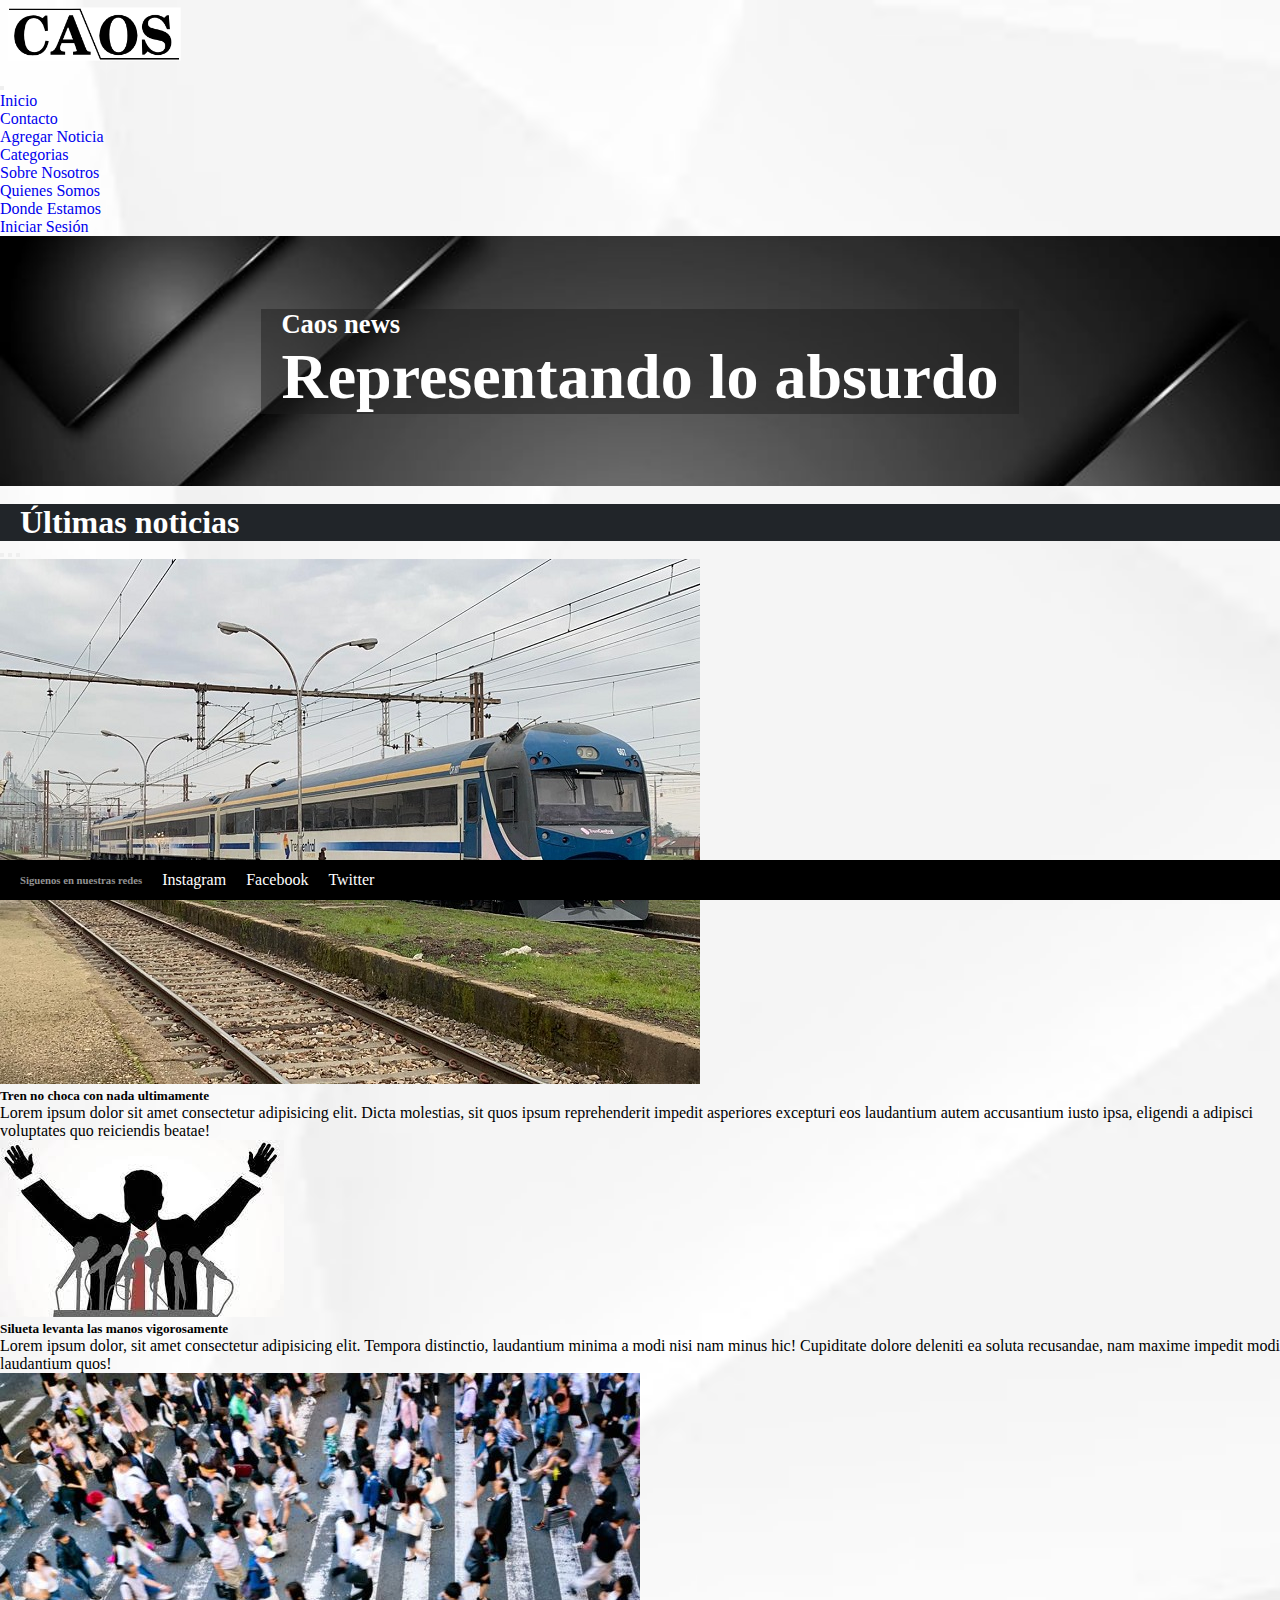
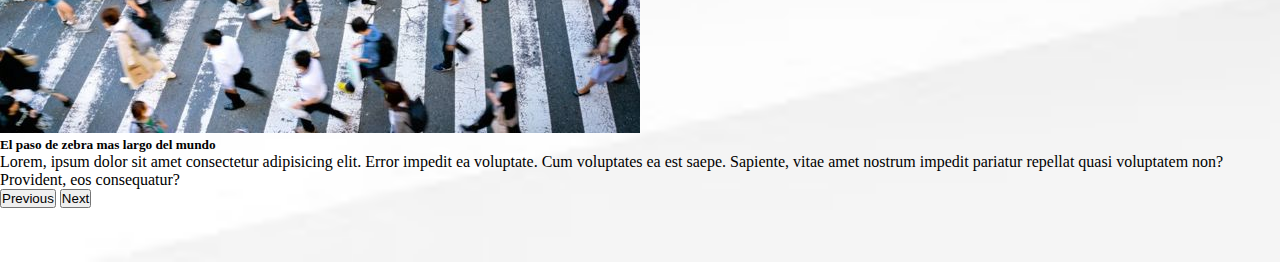
<file: index.html>
<!DOCTYPE html>
<html lang="es">
<head>
    <meta charset="UTF-8">
    <meta http-equiv="X-UA-Compatible" content="IE=edge">
    <meta name="viewport" content="width=device-width, initial-scale=1.0">
    <title>Caos News</title>
    <link href="https://cdn.jsdelivr.net/npm/bootstrap@5.0.0-beta3/dist/css/bootstrap.min.css" rel="stylesheet" integrity="sha384-eOJMYsd53ii+scO/bJGFsiCZc+5NDVN2yr8+0RDqr0Ql0h+rP48ckxlpbzKgwra6" crossorigin="anonymous">
    <link rel="stylesheet" href="css/estilo.css">
</head>
<body>
  <nav class="navbar navbar-expand-lg navbar-dark bg-dark">
      <div class="container-fluid">
        <div id="logo">
          <img src="img/CAOS.png" alt="">
        </div>
        <button class="navbar-toggler" type="button" data-bs-toggle="collapse" data-bs-target="#navbarSupportedContent" aria-controls="navbarSupportedContent" aria-expanded="false" aria-label="Toggle navigation">
          <span class="navbar-toggler-icon"></span>
        </button>
        <div class="collapse navbar-collapse" id="navbarSupportedContent">
          <ul class="navbar-nav me-auto mb-2 mb-lg-0">
            <li class="nav-item">
              <a class="nav-link active" aria-current="page" href="index.html">Inicio</a>
            </li>
            <li class="nav-item">
              <a class="nav-link" href="contacto.html">Contacto</a>
            </li>
            <li class="nav-item">
              <a class="nav-link" href="agrNoticia.html">Agregar Noticia</a>
            </li>
            <li class="nav-item">
              <a class="nav-link" href="categorias.html">Categorias</a>
            </li>
            <li class="nav-item dropdown">
              <a class="nav-link dropdown-toggle" href="#" id="navbarDropdown" role="button" data-bs-toggle="dropdown" aria-expanded="false">
                Sobre Nosotros
              </a>
              <ul class="dropdown-menu" aria-labelledby="navbarDropdown">
                <li><a class="dropdown-item" href="mision.html">Quienes Somos</a></li>
                <li><a class="dropdown-item" href="mapa.html">Donde Estamos</a></li>
              </ul>
            </li>
            <li class="nav-item">
              <a class="nav-link" href="Iniciodesesion.html">Iniciar Sesión</a>
            </li>
          </ul>         
        </div>
      </div>
  </nav>
    
  <section id="hero">
      <div>
          <h5>Caos news</h5>
          <h1>Representando lo absurdo</h1>
      </div>
  </section>
  <br>
    <section id="contenido">
      <h1>Últimas noticias</h1>
      <div id="carouselExampleCaptions" class="carousel slide" data-bs-ride="carousel">
        <div class="carousel-indicators">
          <button type="button" data-bs-target="#carouselExampleCaptions" data-bs-slide-to="0" class="active" aria-current="true" aria-label="Slide 1"></button>
          <button type="button" data-bs-target="#carouselExampleCaptions" data-bs-slide-to="1" aria-label="Slide 2"></button>
          <button type="button" data-bs-target="#carouselExampleCaptions" data-bs-slide-to="2" aria-label="Slide 3"></button>
        </div>
        <div class="carousel-inner">
          <div class="carousel-item active">
            <img src="img/noticias/Tren-Stgo-Chillan.jpg" class="d-block w-100" alt="...">
            <div class="carousel-caption d-none d-md-block">
              <h5>Tren no choca con nada ultimamente</h5>
              <p>Lorem ipsum dolor sit amet consectetur adipisicing elit. Dicta molestias, sit quos ipsum reprehenderit impedit asperiores excepturi eos laudantium autem accusantium iusto ipsa, eligendi a adipisci voluptates quo reiciendis beatae!</p>
            </div>
          </div>
          <div class="carousel-item">
            <img src="img/noticias/politico.jpg" class="d-block w-100" alt="...">
            <div class="carousel-caption d-none d-md-block">
              <h5>Silueta levanta las manos vigorosamente</h5>
              <p>Lorem ipsum dolor, sit amet consectetur adipisicing elit. Tempora distinctio, laudantium minima a modi nisi nam minus hic! Cupiditate dolore deleniti ea soluta recusandae, nam maxime impedit modi laudantium quos!</p>
            </div>
          </div>
          <div class="carousel-item">
            <img src="img/noticias/gente.jpg" class="d-block w-100" alt="...">
            <div class="carousel-caption d-none d-md-block">
              <h5>El paso de zebra mas largo del mundo</h5>
              <p>Lorem, ipsum dolor sit amet consectetur adipisicing elit. Error impedit ea voluptate. Cum voluptates ea est saepe. Sapiente, vitae amet nostrum impedit pariatur repellat quasi voluptatem non? Provident, eos consequatur?</p>
            </div>
          </div>
        </div>
        <button class="carousel-control-prev" type="button" data-bs-target="#carouselExampleCaptions" data-bs-slide="prev">
          <span class="carousel-control-prev-icon" aria-hidden="true"></span>
          <span class="visually-hidden">Previous</span>
        </button>
        <button class="carousel-control-next" type="button" data-bs-target="#carouselExampleCaptions" data-bs-slide="next">
          <span class="carousel-control-next-icon" aria-hidden="true"></span>
          <span class="visually-hidden">Next</span>
        </button>
      </div>
      <!--
      <div id="contenedor">
          <article>
              <a href="noticia1.html">
                  <img src="img/noticias/Tren-Stgo-Chillan.jpg" alt="noticia 1">
                  <h2>Tren no choca con nada últimamente</h2>
                  <h5>Lorem ipsum dolor sit amet consectetur adipisicing elit. Nobis illo ipsa dolor eaque, quos alias consectetur neque quia consequuntur ab recusandae ipsum enim soluta.</h5>
              </a>
          </article>
          <article>
              <a href="noticia2.html">
                  <img src="img/noticias/politico.jpg" alt="noticia 2">
                  <h2>Silueta levanta las manos vigorosamente</h2>
                  <h5>Lorem ipsum dolor sit amet consectetur adipisicing elit. Nobis illo ipsa dolor eaque, quos alias consectetur neque quia consequuntur ab recusandae ipsum enim soluta.</h5>
              </a>
          </article>
          <article>
              <a href="noticia3.html">
                  <img src="img/noticias/gente.jpg" alt="noticia 3">
                  <h2>El paso de zebra mas largo del mundo</h2>
                  <h5>Lorem ipsum dolor sit amet consectetur adipisicing elit. Nobis illo ipsa dolor eaque, quos alias consectetur neque quia consequuntur ab recusandae ipsum enim soluta.</h5>
              </a>
          </article>
      </div>
      -->
    </section>
  <br>
  <br>
  <br>
  <footer>
    <div><h6>Siguenos en nuestras redes</h6> </div>
    <div><a href="">Instagram</a></div>
    <div><a href="">Facebook</a></div>
    <div><a href="">Twitter</a></div>
  </footer>

<script src="https://cdn.jsdelivr.net/npm/bootstrap@5.0.0-beta3/dist/js/bootstrap.bundle.min.js" integrity="sha384-JEW9xMcG8R+pH31jmWH6WWP0WintQrMb4s7ZOdauHnUtxwoG2vI5DkLtS3qm9Ekf" crossorigin="anonymous"></script>
</body>
</html>
</file>
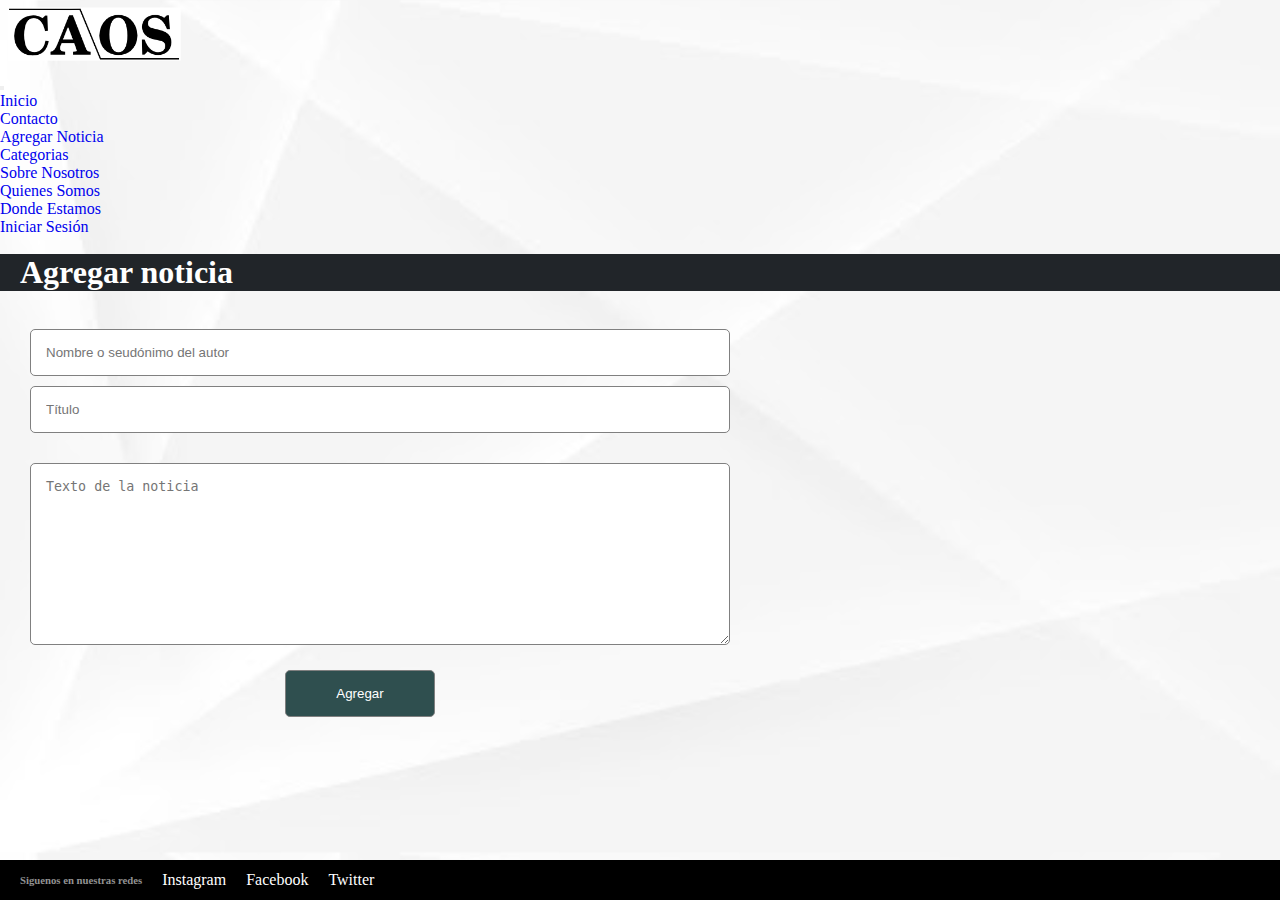
<file: agrNoticia.html>
<!DOCTYPE html>
<html lang="es">
<head>
    <meta charset="UTF-8">
    <meta http-equiv="X-UA-Compatible" content="IE=edge">
    <meta name="viewport" content="width=device-width, initial-scale=1.0">
    <title>Caos News: Agregar noticia</title>
    <link href="https://cdn.jsdelivr.net/npm/bootstrap@5.0.0-beta3/dist/css/bootstrap.min.css" rel="stylesheet" integrity="sha384-eOJMYsd53ii+scO/bJGFsiCZc+5NDVN2yr8+0RDqr0Ql0h+rP48ckxlpbzKgwra6" crossorigin="anonymous">
    <link rel="stylesheet" href="css/estilo.css">
</head>
<body>
  <nav class="navbar navbar-expand-lg navbar-dark bg-dark">
    <div class="container-fluid">
      <div id="logo">
        <img src="img/CAOS.png" alt="">
      </div>
      <button class="navbar-toggler" type="button" data-bs-toggle="collapse" data-bs-target="#navbarSupportedContent" aria-controls="navbarSupportedContent" aria-expanded="false" aria-label="Toggle navigation">
        <span class="navbar-toggler-icon"></span>
      </button>
      <div class="collapse navbar-collapse" id="navbarSupportedContent">
        <ul class="navbar-nav me-auto mb-2 mb-lg-0">
          <li class="nav-item">
            <a class="nav-link active" aria-current="page" href="index.html">Inicio</a>
          </li>
          <li class="nav-item">
            <a class="nav-link" href="contacto.html">Contacto</a>
          </li>
          <li class="nav-item">
            <a class="nav-link" href="agrNoticia.html">Agregar Noticia</a>
          </li>
          <li class="nav-item">
            <a class="nav-link" href="categorias.html">Categorias</a>
          </li>
          <li class="nav-item dropdown">
            <a class="nav-link dropdown-toggle" href="#" id="navbarDropdown" role="button" data-bs-toggle="dropdown" aria-expanded="false">
              Sobre Nosotros
            </a>
            <ul class="dropdown-menu" aria-labelledby="navbarDropdown">
              <li><a class="dropdown-item" href="mision.html">Quienes Somos</a></li>
              <li><a class="dropdown-item" href="mapa.html">Donde Estamos</a></li>
            </ul>
          </li>
          <li class="nav-item">
            <a class="nav-link" href="Iniciodesesion.html">Iniciar Sesión</a>
          </li>
        </ul>         
      </div>
    </div>
  </nav>
    <br>
    <section id="contenido">
      <h1>Agregar noticia</h1>
    <section id="formulario">
    <br>
    <section id="formulario">
      <form action="" method="POST" class="formulario-contacto">
        <div class="contenedor">
          <input type="text" name="txtAutor" id="txtAutor" class="col-100" placeholder="Nombre o seudónimo del autor">
          <input type="text" name="txtTitulo" id="txtTitulo" class="col-100" placeholder="Título">
        </div>
        <div class="contenedor-txa">
          <textarea name="txaTexto" id="txaTexto" cols="30" rows="10" class="col-100" placeholder="Texto de la noticia"></textarea>
        </div>
        <div class="contenedor-btn">
          <input type="button" value="Agregar" id="boton-contacto" onclick="agregarNoticia()">
        </div>
      </form>
    </section>
  <br>
  <br>
  <br>
  <footer>
    <div><h6>Siguenos en nuestras redes</h6> </div>
    <div><a href="">Instagram</a></div>
    <div><a href="">Facebook</a></div>
    <div><a href="">Twitter</a></div>
  </footer>

<script src="js/agrNoticia.js"></script>
<script src="https://cdn.jsdelivr.net/npm/bootstrap@5.0.0-beta3/dist/js/bootstrap.bundle.min.js" integrity="sha384-JEW9xMcG8R+pH31jmWH6WWP0WintQrMb4s7ZOdauHnUtxwoG2vI5DkLtS3qm9Ekf" crossorigin="anonymous"></script>
</body>
</html>
</file>
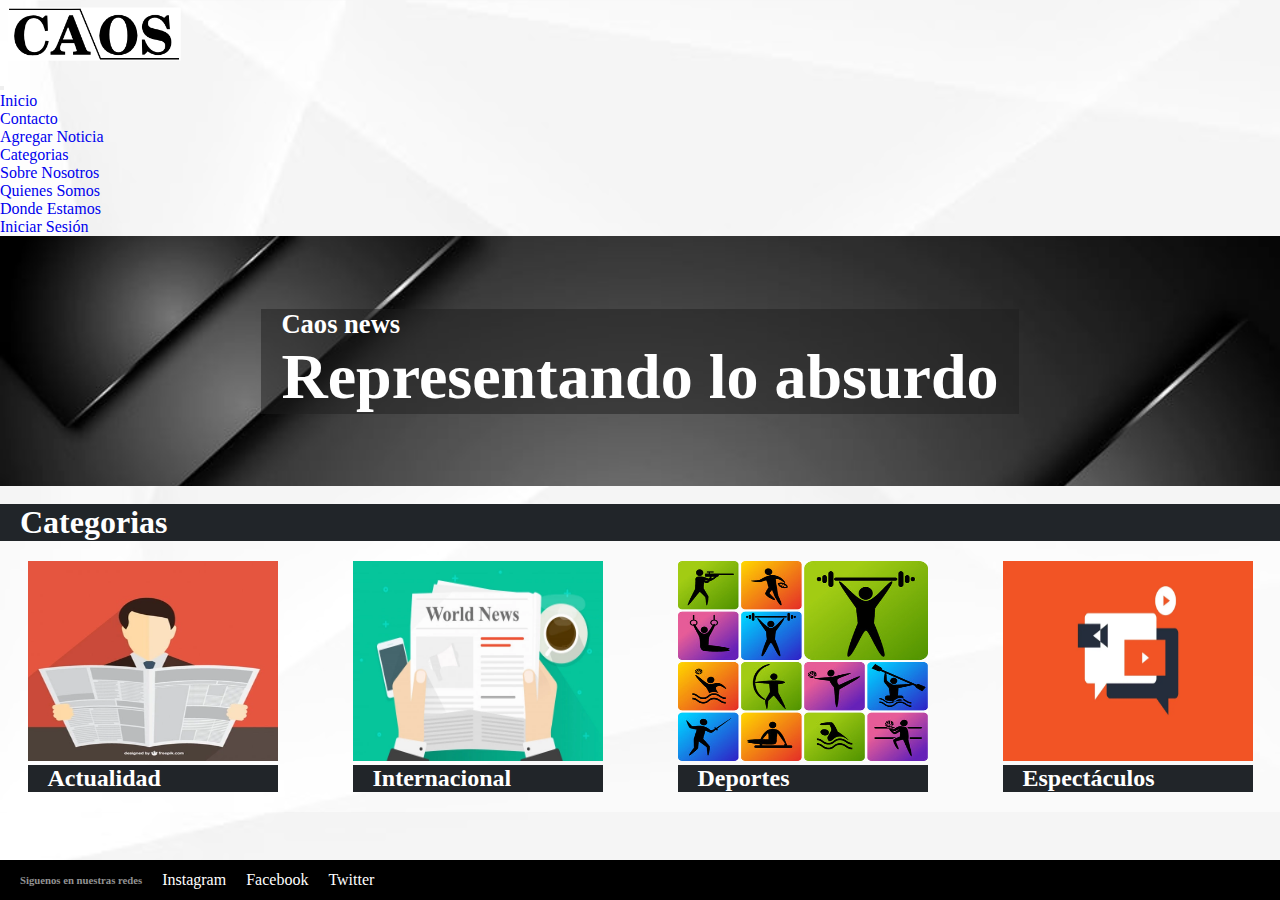
<file: categorias.html>
<!DOCTYPE html>
<html lang="es">
<head>
    <meta charset="UTF-8">
    <meta http-equiv="X-UA-Compatible" content="IE=edge">
    <meta name="viewport" content="width=device-width, initial-scale=1.0">
    <title>Caos News: Categorias</title>
    <link href="https://cdn.jsdelivr.net/npm/bootstrap@5.0.0-beta3/dist/css/bootstrap.min.css" rel="stylesheet" integrity="sha384-eOJMYsd53ii+scO/bJGFsiCZc+5NDVN2yr8+0RDqr0Ql0h+rP48ckxlpbzKgwra6" crossorigin="anonymous">
    <link rel="stylesheet" href="css/estilo.css">
</head>
<body>
  <nav class="navbar navbar-expand-lg navbar-dark bg-dark">
    <div class="container-fluid">
      <div id="logo">
        <img src="img/CAOS.png" alt="">
      </div>
      <button class="navbar-toggler" type="button" data-bs-toggle="collapse" data-bs-target="#navbarSupportedContent" aria-controls="navbarSupportedContent" aria-expanded="false" aria-label="Toggle navigation">
        <span class="navbar-toggler-icon"></span>
      </button>
      <div class="collapse navbar-collapse" id="navbarSupportedContent">
        <ul class="navbar-nav me-auto mb-2 mb-lg-0">
          <li class="nav-item">
            <a class="nav-link active" aria-current="page" href="index.html">Inicio</a>
          </li>
          <li class="nav-item">
            <a class="nav-link" href="contacto.html">Contacto</a>
          </li>
          <li class="nav-item">
            <a class="nav-link" href="agrNoticia.html">Agregar Noticia</a>
          </li>
          <li class="nav-item">
            <a class="nav-link" href="categorias.html">Categorias</a>
          </li>
          <li class="nav-item dropdown">
            <a class="nav-link dropdown-toggle" href="#" id="navbarDropdown" role="button" data-bs-toggle="dropdown" aria-expanded="false">
              Sobre Nosotros
            </a>
            <ul class="dropdown-menu" aria-labelledby="navbarDropdown">
              <li><a class="dropdown-item" href="mision.html">Quienes Somos</a></li>
              <li><a class="dropdown-item" href="mapa.html">Donde Estamos</a></li>
            </ul>
          </li>
          <li class="nav-item">
            <a class="nav-link" href="Iniciodesesion.html">Iniciar Sesión</a>
          </li>
        </ul>         
      </div>
    </div>
  </nav>
    
  <section id="hero">
      <div>
          <h5>Caos news</h5>
          <h1>Representando lo absurdo</h1>
      </div>
  </section>
  <br>
    <section id="contenido">
      <h1>Categorias</h1>
      <div id="contenedor2">
          <article>
              <a href="#">
                  <img src="img/noticias/actualidad.jpg" alt="Actualidad">
                  <h2>Actualidad</h2>
              </a>
          </article>
          <article>
              <a href="#">
                  <img src="img/noticias/internacional.jpg" alt="Internacional">
                  <h2>Internacional</h2>
              </a>
          </article>
          <article>
              <a href="#">
                  <img src="img/noticias/deportes.jpg" alt="Deportes">
                  <h2>Deportes</h2>
              </a>
          </article>
          <article>
            <a href="#">
                <img src="img/noticias/espectaculos.webp" alt="espectaculos">
                <h2>Espectáculos</h2>
            </a>
        </article>
      </div>
    </section>
  <br>
  <br>
  <br>
  <footer>
    <div><h6>Siguenos en nuestras redes</h6> </div>
    <div><a href="">Instagram</a></div>
    <div><a href="">Facebook</a></div>
    <div><a href="">Twitter</a></div>
  </footer>

<script src="https://cdn.jsdelivr.net/npm/bootstrap@5.0.0-beta3/dist/js/bootstrap.bundle.min.js" integrity="sha384-JEW9xMcG8R+pH31jmWH6WWP0WintQrMb4s7ZOdauHnUtxwoG2vI5DkLtS3qm9Ekf" crossorigin="anonymous"></script>
</body>
</html>
</file>
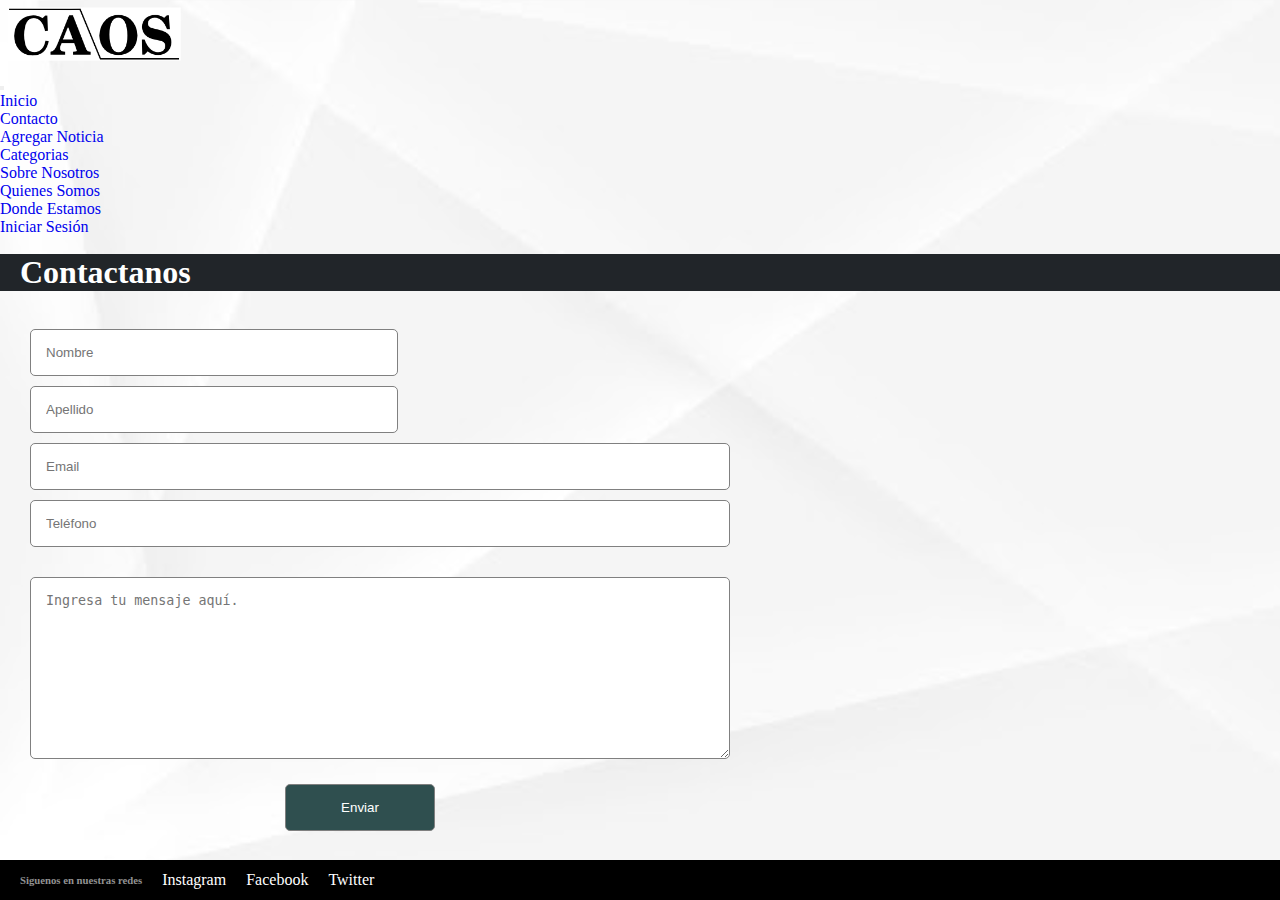
<file: contacto.html>
<!DOCTYPE html>
<html lang="es">
<head>
    <meta charset="UTF-8">
    <meta http-equiv="X-UA-Compatible" content="IE=edge">
    <meta name="viewport" content="width=device-width, initial-scale=1.0">
    <title>Caos News: Contacto</title>
    <link href="https://cdn.jsdelivr.net/npm/bootstrap@5.0.0-beta3/dist/css/bootstrap.min.css" rel="stylesheet" integrity="sha384-eOJMYsd53ii+scO/bJGFsiCZc+5NDVN2yr8+0RDqr0Ql0h+rP48ckxlpbzKgwra6" crossorigin="anonymous">
    <link rel="stylesheet" href="css/estilo.css">
</head>
<body>
  <nav class="navbar navbar-expand-lg navbar-dark bg-dark">
    <div class="container-fluid">
      <div id="logo">
        <img src="img/CAOS.png" alt="">
      </div>
      <button class="navbar-toggler" type="button" data-bs-toggle="collapse" data-bs-target="#navbarSupportedContent" aria-controls="navbarSupportedContent" aria-expanded="false" aria-label="Toggle navigation">
        <span class="navbar-toggler-icon"></span>
      </button>
      <div class="collapse navbar-collapse" id="navbarSupportedContent">
        <ul class="navbar-nav me-auto mb-2 mb-lg-0">
          <li class="nav-item">
            <a class="nav-link active" aria-current="page" href="index.html">Inicio</a>
          </li>
          <li class="nav-item">
            <a class="nav-link" href="contacto.html">Contacto</a>
          </li>
          <li class="nav-item">
            <a class="nav-link" href="agrNoticia.html">Agregar Noticia</a>
          </li>
          <li class="nav-item">
            <a class="nav-link" href="categorias.html">Categorias</a>
          </li>
          <li class="nav-item dropdown">
            <a class="nav-link dropdown-toggle" href="#" id="navbarDropdown" role="button" data-bs-toggle="dropdown" aria-expanded="false">
              Sobre Nosotros
            </a>
            <ul class="dropdown-menu" aria-labelledby="navbarDropdown">
              <li><a class="dropdown-item" href="mision.html">Quienes Somos</a></li>
              <li><a class="dropdown-item" href="mapa.html">Donde Estamos</a></li>
            </ul>
          </li>
          <li class="nav-item">
            <a class="nav-link" href="Iniciodesesion.html">Iniciar Sesión</a>
          </li>
        </ul>         
      </div>
    </div>
  </nav>
      <br>
      <section id="contenido">
        <h1>Contactanos</h1>
      </section>
      <section id="formulario">
      <br>
      <form action="" class="formulario-contacto" method="POST">
        <div class="contenedor">
          <input class="col-48" type="text" name="txtNombre" id="txtNombre" placeholder="Nombre">
          <input class="col-48" type="text" name="txtApellido" id="txtApellido" placeholder="Apellido">
          <input class="col-100" type="text" name="txtEmail" id="txtEmail" placeholder="Email">
          <input class="col-100" type="text" name="txtTelefono" id="txtTelefono" placeholder="Teléfono">
        </div>
        <div class="contenedor-txa">
          <textarea class="col-100" name="txaMensaje" id="txaMensaje" cols="30" rows="10" placeholder="Ingresa tu mensaje aquí."></textarea>
        </div>
        <div class="contenedor-btn">
          <input type="button" value="Enviar" id="boton-contacto" onclick="agregarContacto()">
        </div>
      </form>
      </section>
    <br>
    <br>
    <br>
    <footer>
      <div><h6>Siguenos en nuestras redes</h6> </div>
      <div><a href="">Instagram</a></div>
      <div><a href="">Facebook</a></div>
      <div><a href="">Twitter</a></div>
    </footer>

    <script src="https://cdn.jsdelivr.net/npm/bootstrap@5.0.0-beta3/dist/js/bootstrap.bundle.min.js" integrity="sha384-JEW9xMcG8R+pH31jmWH6WWP0WintQrMb4s7ZOdauHnUtxwoG2vI5DkLtS3qm9Ekf" crossorigin="anonymous"></script>
    <script src="js/contacto.js"></script>
</body>
</html>
</file>
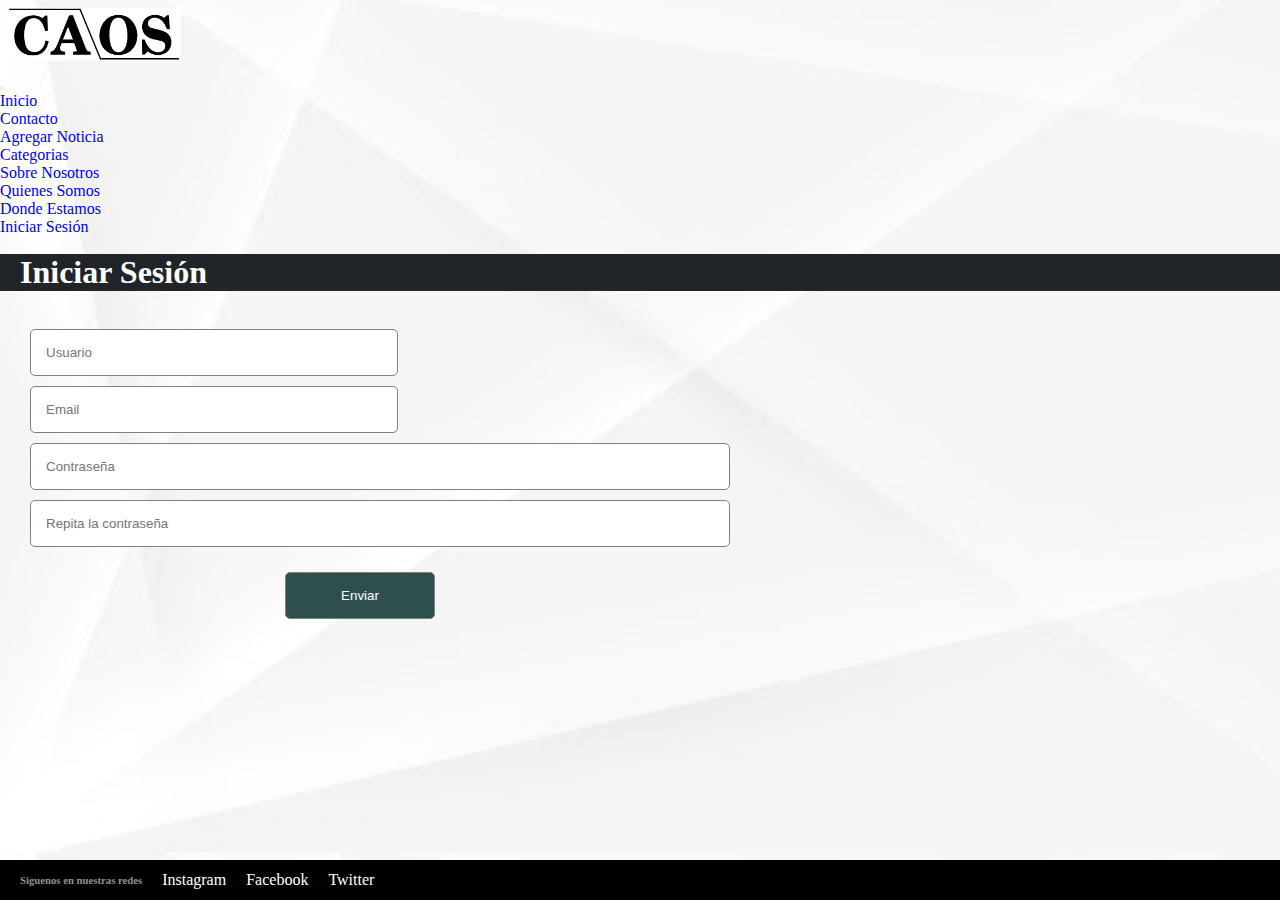
<file: Iniciodesesion.html>
<!DOCTYPE html>
<html lang="es">
<head>
    <meta charset="UTF-8">
    <meta http-equiv="X-UA-Compatible" content="IE=edge">
    <meta name="viewport" content="width=device-width, initial-scale=1.0">
    <title>Caos News: Inicio de sesión</title>
    <link href="https://cdn.jsdelivr.net/npm/bootstrap@5.0.0-beta3/dist/css/bootstrap.min.css" rel="stylesheet" integrity="sha384-eOJMYsd53ii+scO/bJGFsiCZc+5NDVN2yr8+0RDqr0Ql0h+rP48ckxlpbzKgwra6" crossorigin="anonymous">
    <link rel="stylesheet" href="css/estilo.css">
</head>
<body>
    <nav class="navbar navbar-expand-lg navbar-dark bg-dark">
        <div class="container-fluid">
          <div id="logo">
            <img src="img/CAOS.png" alt="">
          </div>
          <button class="navbar-toggler" type="button" data-bs-toggle="collapse" data-bs-target="#navbarSupportedContent" aria-controls="navbarSupportedContent" aria-expanded="false" aria-label="Toggle navigation">
            <span class="navbar-toggler-icon"></span>
          </button>
          <div class="collapse navbar-collapse" id="navbarSupportedContent">
            <ul class="navbar-nav me-auto mb-2 mb-lg-0">
              <li class="nav-item">
                <a class="nav-link active" aria-current="page" href="index.html">Inicio</a>
              </li>
              <li class="nav-item">
                <a class="nav-link" href="contacto.html">Contacto</a>
              </li>
              <li class="nav-item">
                <a class="nav-link" href="agrNoticia.html">Agregar Noticia</a>
              </li>
              <li class="nav-item">
                <a class="nav-link" href="categorias.html">Categorias</a>
              </li>
              <li class="nav-item dropdown">
                <a class="nav-link dropdown-toggle" href="#" id="navbarDropdown" role="button" data-bs-toggle="dropdown" aria-expanded="false">
                  Sobre Nosotros
                </a>
                <ul class="dropdown-menu" aria-labelledby="navbarDropdown">
                  <li><a class="dropdown-item" href="mision.html">Quienes Somos</a></li>
                  <li><a class="dropdown-item" href="mapa.html">Donde Estamos</a></li>
                </ul>
              </li>
              <li class="nav-item">
                <a class="nav-link" href="Iniciodesesion.html">Iniciar Sesión</a>
              </li>
            </ul>         
          </div>
        </div>
    </nav>
      <br>
    <section id="contenido">
        <h1>Iniciar Sesión</h1>
    </section>
        <section id="formulario">
        <br>
        <form action="" class="formulario-contacto" method="POST">
        <div class="contenedor">
            <input class="col-48" type="text" name="txtNombre" id="txtNombre" placeholder="Usuario">
            <input class="col-48" type="text" name="txtEmail" id="txtEmail" placeholder="Email">
            <input class="col-100" type="password" name="txtApellido" id="txtApellido" placeholder="Contraseña">
            <input class="col-100" type="password" name="txtTelefono" id="txtTelefono" placeholder="Repita la contraseña">
        </div>
        <div class="contenedor-btn">
            <input type="button" value="Enviar" id="boton-contacto" onclick="agregarContacto()">
        </div>
        </form>
        </section>
    <br>
    <br>
    <br>
    <footer>
      <div><h6>Siguenos en nuestras redes</h6> </div>
      <div><a href="">Instagram</a></div>
      <div><a href="">Facebook</a></div>
      <div><a href="">Twitter</a></div>
    </footer>

    <script src="https://cdn.jsdelivr.net/npm/bootstrap@5.0.0-beta3/dist/js/bootstrap.bundle.min.js" integrity="sha384-JEW9xMcG8R+pH31jmWH6WWP0WintQrMb4s7ZOdauHnUtxwoG2vI5DkLtS3qm9Ekf" crossorigin="anonymous"></script>
    <script src="js/contacto.js"></script>
</body>
</html>
</file>
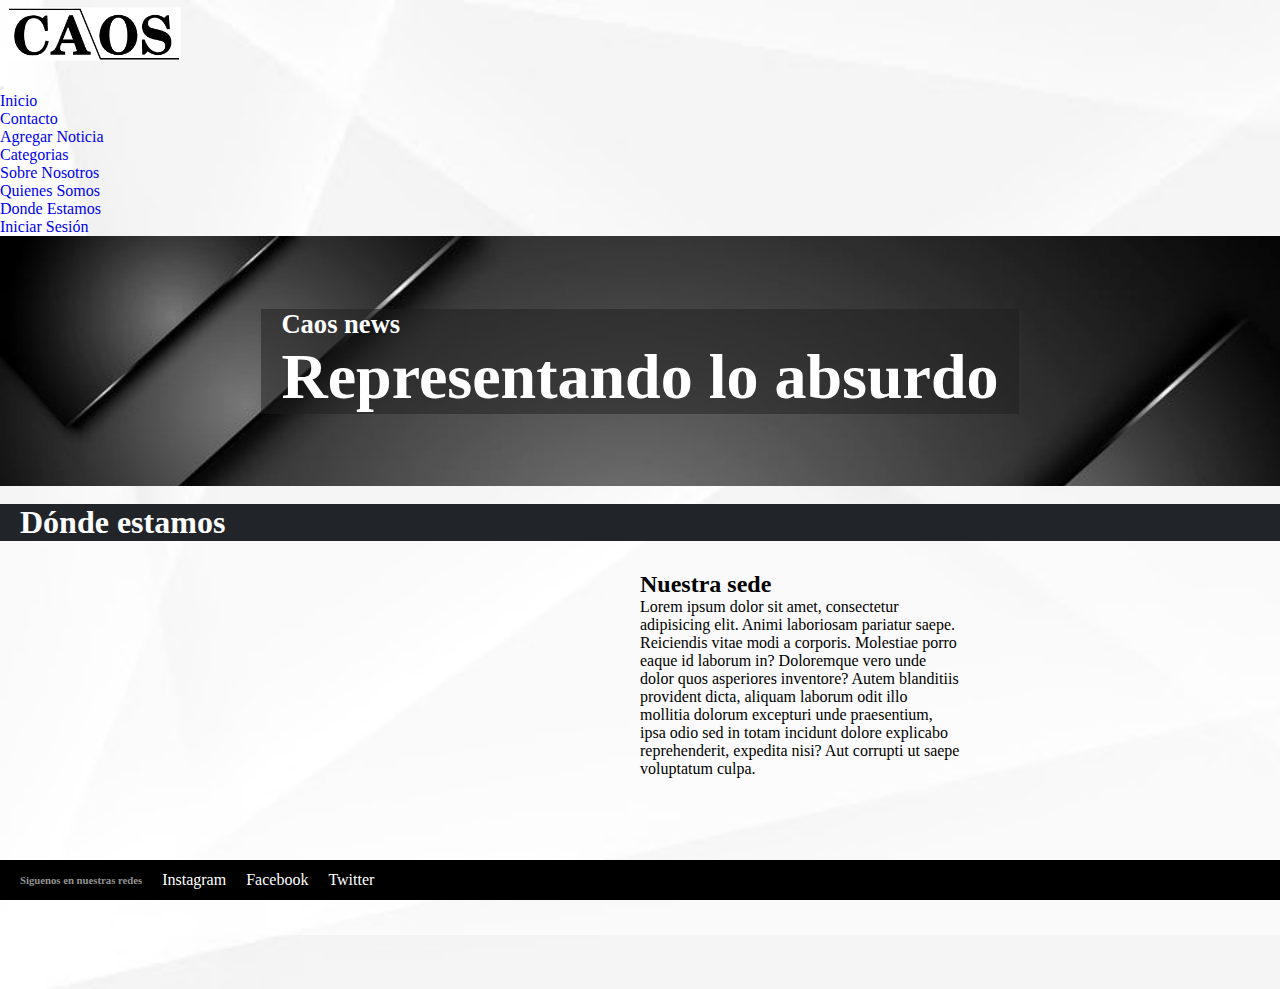
<file: mapa.html>
<!DOCTYPE html>
<html lang="es">
<head>
    <meta charset="UTF-8">
    <meta http-equiv="X-UA-Compatible" content="IE=edge">
    <meta name="viewport" content="width=device-width, initial-scale=1.0">
    <title>Caos News: Dónde estamos</title>
    <link href="https://cdn.jsdelivr.net/npm/bootstrap@5.0.0-beta3/dist/css/bootstrap.min.css" rel="stylesheet" integrity="sha384-eOJMYsd53ii+scO/bJGFsiCZc+5NDVN2yr8+0RDqr0Ql0h+rP48ckxlpbzKgwra6" crossorigin="anonymous">
    <link rel="stylesheet" href="css/estilo.css">
</head>
<body>
  <nav class="navbar navbar-expand-lg navbar-dark bg-dark">
    <div class="container-fluid">
      <div id="logo">
        <img src="img/CAOS.png" alt="">
      </div>
      <button class="navbar-toggler" type="button" data-bs-toggle="collapse" data-bs-target="#navbarSupportedContent" aria-controls="navbarSupportedContent" aria-expanded="false" aria-label="Toggle navigation">
        <span class="navbar-toggler-icon"></span>
      </button>
      <div class="collapse navbar-collapse" id="navbarSupportedContent">
        <ul class="navbar-nav me-auto mb-2 mb-lg-0">
          <li class="nav-item">
            <a class="nav-link active" aria-current="page" href="index.html">Inicio</a>
          </li>
          <li class="nav-item">
            <a class="nav-link" href="contacto.html">Contacto</a>
          </li>
          <li class="nav-item">
            <a class="nav-link" href="agrNoticia.html">Agregar Noticia</a>
          </li>
          <li class="nav-item">
            <a class="nav-link" href="categorias.html">Categorias</a>
          </li>
          <li class="nav-item dropdown">
            <a class="nav-link dropdown-toggle" href="#" id="navbarDropdown" role="button" data-bs-toggle="dropdown" aria-expanded="false">
              Sobre Nosotros
            </a>
            <ul class="dropdown-menu" aria-labelledby="navbarDropdown">
              <li><a class="dropdown-item" href="mision.html">Quienes Somos</a></li>
              <li><a class="dropdown-item" href="mapa.html">Donde Estamos</a></li>
            </ul>
          </li>
          <li class="nav-item">
            <a class="nav-link" href="Iniciodesesion.html">Iniciar Sesión</a>
          </li>
        </ul>         
      </div>
    </div>
  </nav>
    
  <section id="hero">
      <div>
          <h5>Caos news</h5>
          <h1>Representando lo absurdo</h1>
      </div>
  </section>
  <br>
    <main>
    <section id="contenido">
        <h1>Dónde estamos</h1>
        <div id="pagina">
            <div id="elementos">
            <iframe src="https://www.google.com/maps/embed?pb=!1m18!1m12!1m3!1d3323.2667680265854!2d-70.58078458529312!3d-33.598382180731846!2m3!1f0!2f0!3f0!3m2!1i1024!2i768!4f13.1!3m3!1m2!1s0x9662d7037854df81%3A0x893f58a1479b8f82!2sDuoc%20UC%3A%20Sede%20Puente%20Alto!5e0!3m2!1ses-419!2scl!4v1618525796625!5m2!1ses-419!2scl" width="500" height="350" style="border:0;" allowfullscreen="" loading="lazy"></iframe>
            </div>
            <div id="elementos">
                <h2>Nuestra sede</h2>
                Lorem ipsum dolor sit amet, consectetur adipisicing elit. Animi laboriosam pariatur saepe. Reiciendis vitae modi a corporis. Molestiae porro eaque id laborum in? Doloremque vero unde dolor quos asperiores inventore?
                Autem blanditiis provident dicta, aliquam laborum odit illo mollitia dolorum excepturi unde praesentium, ipsa odio sed in totam incidunt dolore explicabo reprehenderit, expedita nisi? Aut corrupti ut saepe voluptatum culpa.
            </div>
        </div>
    </section>
    

    </main>
  <br>
  <br>
  <br>
  <footer>
    <div><h6>Siguenos en nuestras redes</h6> </div>
    <div><a href="">Instagram</a></div>
    <div><a href="">Facebook</a></div>
    <div><a href="">Twitter</a></div>
  </footer>

<script src="https://cdn.jsdelivr.net/npm/bootstrap@5.0.0-beta3/dist/js/bootstrap.bundle.min.js" integrity="sha384-JEW9xMcG8R+pH31jmWH6WWP0WintQrMb4s7ZOdauHnUtxwoG2vI5DkLtS3qm9Ekf" crossorigin="anonymous"></script>
</body>
</html>
</file>
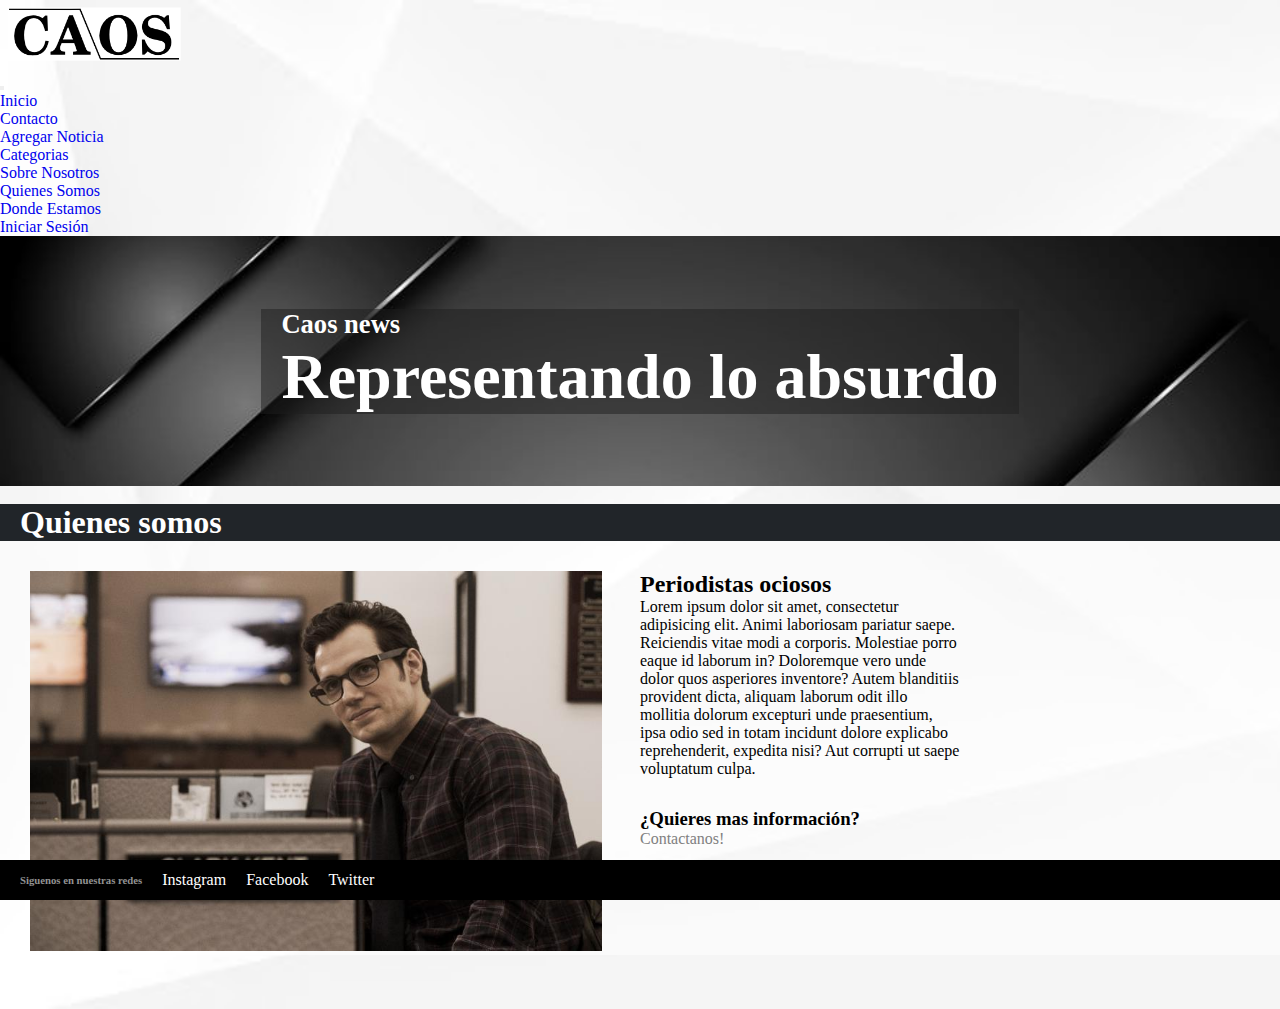
<file: mision.html>
<!DOCTYPE html>
<html lang="es">
<head>
    <meta charset="UTF-8">
    <meta http-equiv="X-UA-Compatible" content="IE=edge">
    <meta name="viewport" content="width=device-width, initial-scale=1.0">
    <title>Caos News: Quiénes somos</title>
    <link href="https://cdn.jsdelivr.net/npm/bootstrap@5.0.0-beta3/dist/css/bootstrap.min.css" rel="stylesheet" integrity="sha384-eOJMYsd53ii+scO/bJGFsiCZc+5NDVN2yr8+0RDqr0Ql0h+rP48ckxlpbzKgwra6" crossorigin="anonymous">
    <link rel="stylesheet" href="css/estilo.css">
</head>
<body>
  <nav class="navbar navbar-expand-lg navbar-dark bg-dark">
    <div class="container-fluid">
      <div id="logo">
        <img src="img/CAOS.png" alt="">
      </div>
      <button class="navbar-toggler" type="button" data-bs-toggle="collapse" data-bs-target="#navbarSupportedContent" aria-controls="navbarSupportedContent" aria-expanded="false" aria-label="Toggle navigation">
        <span class="navbar-toggler-icon"></span>
      </button>
      <div class="collapse navbar-collapse" id="navbarSupportedContent">
        <ul class="navbar-nav me-auto mb-2 mb-lg-0">
          <li class="nav-item">
            <a class="nav-link active" aria-current="page" href="index.html">Inicio</a>
          </li>
          <li class="nav-item">
            <a class="nav-link" href="contacto.html">Contacto</a>
          </li>
          <li class="nav-item">
            <a class="nav-link" href="agrNoticia.html">Agregar Noticia</a>
          </li>
          <li class="nav-item">
            <a class="nav-link" href="categorias.html">Categorias</a>
          </li>
          <li class="nav-item dropdown">
            <a class="nav-link dropdown-toggle" href="#" id="navbarDropdown" role="button" data-bs-toggle="dropdown" aria-expanded="false">
              Sobre Nosotros
            </a>
            <ul class="dropdown-menu" aria-labelledby="navbarDropdown">
              <li><a class="dropdown-item" href="mision.html">Quienes Somos</a></li>
              <li><a class="dropdown-item" href="mapa.html">Donde Estamos</a></li>
            </ul>
          </li>
          <li class="nav-item">
            <a class="nav-link" href="Iniciodesesion.html">Iniciar Sesión</a>
          </li>
        </ul>         
      </div>
    </div>
  </nav>
    
  <section id="hero">
      <div>
          <h5>Caos news</h5>
          <h1>Representando lo absurdo</h1>
      </div>
  </section>
  <br>
  <section id="contenido">
    <h1>Quienes somos</h1>
    <div id="pagina">
        <div id="elementos">
          <img src="img/noticias/quienes somos.jpg" alt="noticia 1">
        </div>
        <div id="elementos">
            <h2>Periodistas ociosos</h2>
            Lorem ipsum dolor sit amet, consectetur adipisicing elit. Animi laboriosam pariatur saepe. Reiciendis vitae modi a corporis. Molestiae porro eaque id laborum in? Doloremque vero unde dolor quos asperiores inventore?
            Autem blanditiis provident dicta, aliquam laborum odit illo mollitia dolorum excepturi unde praesentium, ipsa odio sed in totam incidunt dolore explicabo reprehenderit, expedita nisi? Aut corrupti ut saepe voluptatum culpa.
            <br>
            <h3>¿Quieres mas información?</h3>
            <a href="contacto.html">Contactanos!</a>
        </div>
    </div>
</section>
  <br>
  <br>
  <br>
  <footer>
    <div><h6>Siguenos en nuestras redes</h6> </div>
    <div><a href="">Instagram</a></div>
    <div><a href="">Facebook</a></div>
    <div><a href="">Twitter</a></div>
  </footer>

<script src="https://cdn.jsdelivr.net/npm/bootstrap@5.0.0-beta3/dist/js/bootstrap.bundle.min.js" integrity="sha384-JEW9xMcG8R+pH31jmWH6WWP0WintQrMb4s7ZOdauHnUtxwoG2vI5DkLtS3qm9Ekf" crossorigin="anonymous"></script>
</body>
</html>
</file>
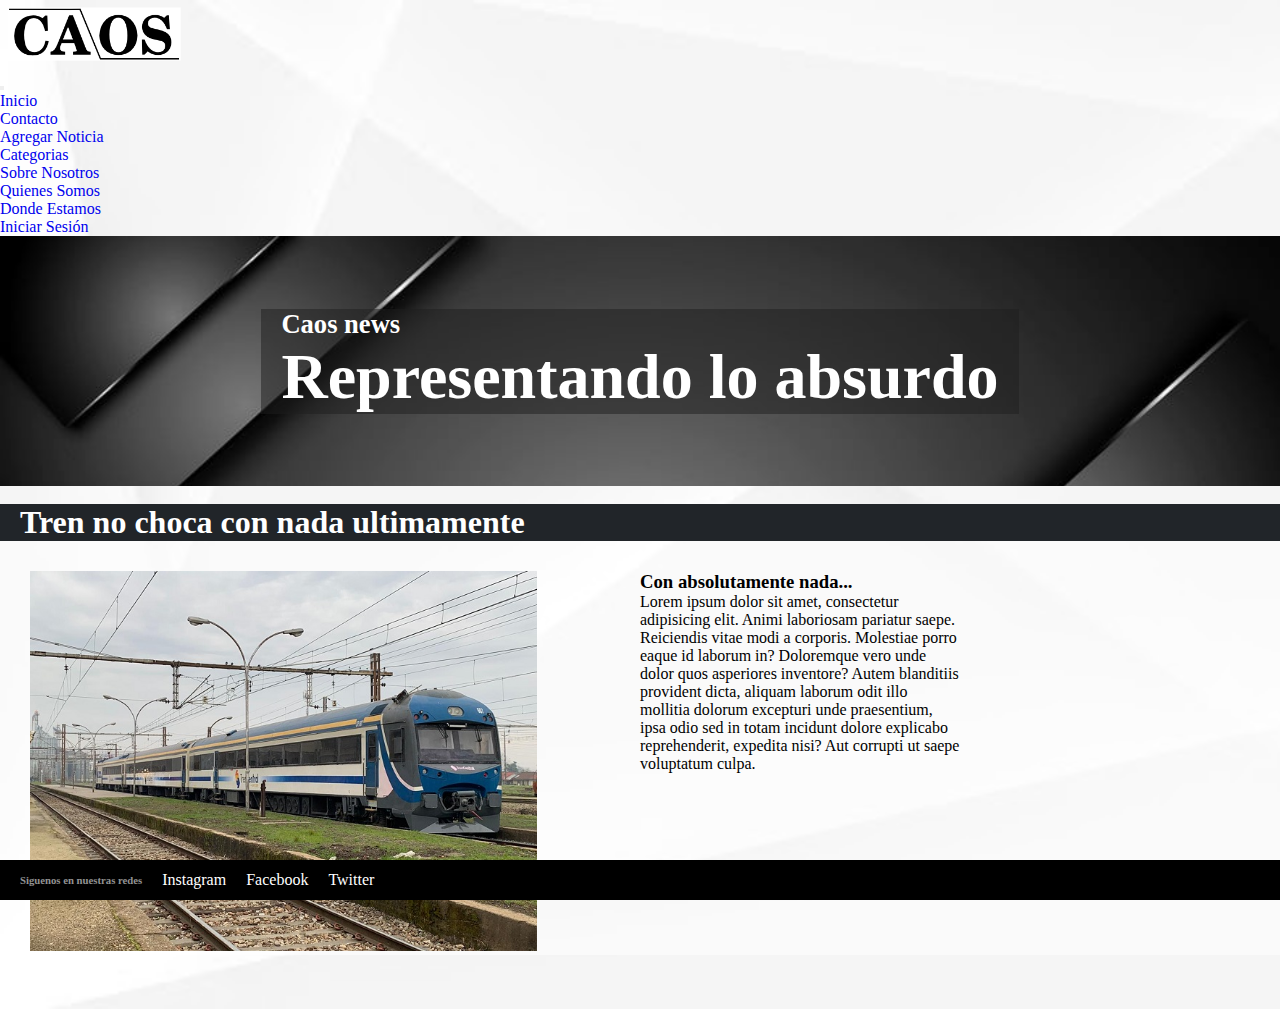
<file: noticia1.html>
<!DOCTYPE html>
<html lang="es">
<head>
    <meta charset="UTF-8">
    <meta http-equiv="X-UA-Compatible" content="IE=edge">
    <meta name="viewport" content="width=device-width, initial-scale=1.0">
    <title>Caos News: Noticia</title>
    <link href="https://cdn.jsdelivr.net/npm/bootstrap@5.0.0-beta3/dist/css/bootstrap.min.css" rel="stylesheet" integrity="sha384-eOJMYsd53ii+scO/bJGFsiCZc+5NDVN2yr8+0RDqr0Ql0h+rP48ckxlpbzKgwra6" crossorigin="anonymous">
    <link rel="stylesheet" href="css/estilo.css">
</head>
<body>
  <nav class="navbar navbar-expand-lg navbar-dark bg-dark">
    <div class="container-fluid">
      <div id="logo">
        <img src="img/CAOS.png" alt="">
      </div>
      <button class="navbar-toggler" type="button" data-bs-toggle="collapse" data-bs-target="#navbarSupportedContent" aria-controls="navbarSupportedContent" aria-expanded="false" aria-label="Toggle navigation">
        <span class="navbar-toggler-icon"></span>
      </button>
      <div class="collapse navbar-collapse" id="navbarSupportedContent">
        <ul class="navbar-nav me-auto mb-2 mb-lg-0">
          <li class="nav-item">
            <a class="nav-link active" aria-current="page" href="index.html">Inicio</a>
          </li>
          <li class="nav-item">
            <a class="nav-link" href="contacto.html">Contacto</a>
          </li>
          <li class="nav-item">
            <a class="nav-link" href="agrNoticia.html">Agregar Noticia</a>
          </li>
          <li class="nav-item">
            <a class="nav-link" href="categorias.html">Categorias</a>
          </li>
          <li class="nav-item dropdown">
            <a class="nav-link dropdown-toggle" href="#" id="navbarDropdown" role="button" data-bs-toggle="dropdown" aria-expanded="false">
              Sobre Nosotros
            </a>
            <ul class="dropdown-menu" aria-labelledby="navbarDropdown">
              <li><a class="dropdown-item" href="mision.html">Quienes Somos</a></li>
              <li><a class="dropdown-item" href="mapa.html">Donde Estamos</a></li>
            </ul>
          </li>
          <li class="nav-item">
            <a class="nav-link" href="Iniciodesesion.html">Iniciar Sesión</a>
          </li>
        </ul>         
      </div>
    </div>
  </nav>
    
  <section id="hero">
      <div>
          <h5>Caos news</h5>
          <h1>Representando lo absurdo</h1>
      </div>
  </section>
  <br>
  <section id="contenido">
    <h1>Tren no choca con nada ultimamente</h1>
    <div id="pagina">
        <div id="elementos">
          <img src="img/noticias/Tren-Stgo-Chillan.jpg" alt="noticia 1">
        </div>
        <div id="elementos">
            <h3>Con absolutamente nada...</h3>
            Lorem ipsum dolor sit amet, consectetur adipisicing elit. Animi laboriosam pariatur saepe. Reiciendis vitae modi a corporis. Molestiae porro eaque id laborum in? Doloremque vero unde dolor quos asperiores inventore?
            Autem blanditiis provident dicta, aliquam laborum odit illo mollitia dolorum excepturi unde praesentium, ipsa odio sed in totam incidunt dolore explicabo reprehenderit, expedita nisi? Aut corrupti ut saepe voluptatum culpa.
        </div>
    </div>
</section>
  <br>
  <br>
  <br>
  <footer>
    <div><h6>Siguenos en nuestras redes</h6> </div>
    <div><a href="">Instagram</a></div>
    <div><a href="">Facebook</a></div>
    <div><a href="">Twitter</a></div>
  </footer>

<script src="https://cdn.jsdelivr.net/npm/bootstrap@5.0.0-beta3/dist/js/bootstrap.bundle.min.js" integrity="sha384-JEW9xMcG8R+pH31jmWH6WWP0WintQrMb4s7ZOdauHnUtxwoG2vI5DkLtS3qm9Ekf" crossorigin="anonymous"></script>
</body>
</html>
</file>
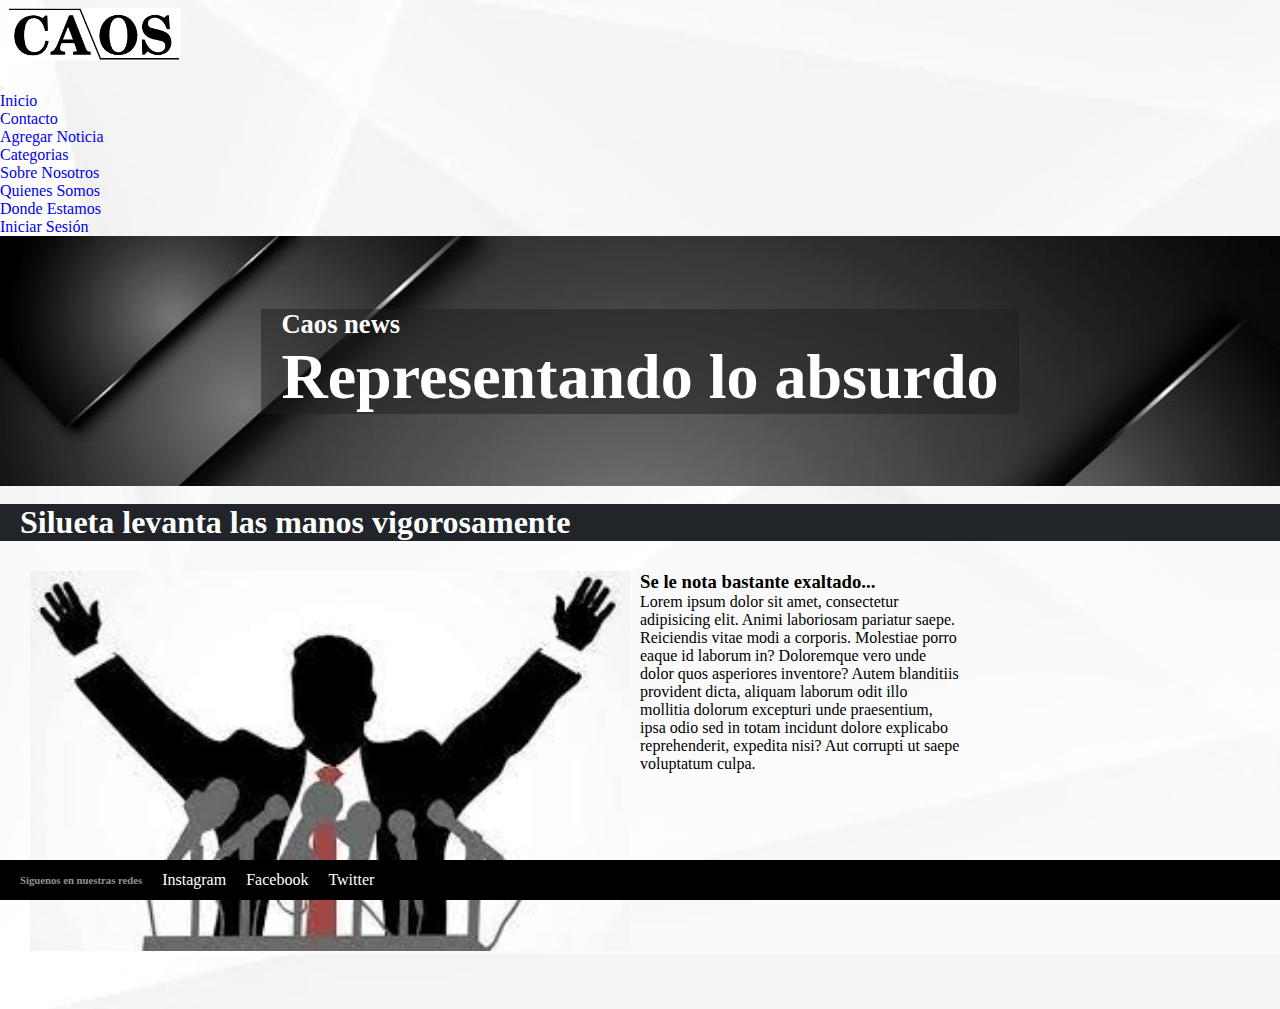
<file: noticia2.html>
<!DOCTYPE html>
<html lang="es">
<head>
    <meta charset="UTF-8">
    <meta http-equiv="X-UA-Compatible" content="IE=edge">
    <meta name="viewport" content="width=device-width, initial-scale=1.0">
    <title>Caos News: Noticia</title>
    <link href="https://cdn.jsdelivr.net/npm/bootstrap@5.0.0-beta3/dist/css/bootstrap.min.css" rel="stylesheet" integrity="sha384-eOJMYsd53ii+scO/bJGFsiCZc+5NDVN2yr8+0RDqr0Ql0h+rP48ckxlpbzKgwra6" crossorigin="anonymous">
    <link rel="stylesheet" href="css/estilo.css">
</head>
<body>
  <nav class="navbar navbar-expand-lg navbar-dark bg-dark">
    <div class="container-fluid">
      <div id="logo">
        <img src="img/CAOS.png" alt="">
      </div>
      <button class="navbar-toggler" type="button" data-bs-toggle="collapse" data-bs-target="#navbarSupportedContent" aria-controls="navbarSupportedContent" aria-expanded="false" aria-label="Toggle navigation">
        <span class="navbar-toggler-icon"></span>
      </button>
      <div class="collapse navbar-collapse" id="navbarSupportedContent">
        <ul class="navbar-nav me-auto mb-2 mb-lg-0">
          <li class="nav-item">
            <a class="nav-link active" aria-current="page" href="index.html">Inicio</a>
          </li>
          <li class="nav-item">
            <a class="nav-link" href="contacto.html">Contacto</a>
          </li>
          <li class="nav-item">
            <a class="nav-link" href="agrNoticia.html">Agregar Noticia</a>
          </li>
          <li class="nav-item">
            <a class="nav-link" href="categorias.html">Categorias</a>
          </li>
          <li class="nav-item dropdown">
            <a class="nav-link dropdown-toggle" href="#" id="navbarDropdown" role="button" data-bs-toggle="dropdown" aria-expanded="false">
              Sobre Nosotros
            </a>
            <ul class="dropdown-menu" aria-labelledby="navbarDropdown">
              <li><a class="dropdown-item" href="mision.html">Quienes Somos</a></li>
              <li><a class="dropdown-item" href="mapa.html">Donde Estamos</a></li>
            </ul>
          </li>
          <li class="nav-item">
            <a class="nav-link" href="Iniciodesesion.html">Iniciar Sesión</a>
          </li>
        </ul>         
      </div>
    </div>
  </nav>
    
  <section id="hero">
      <div>
          <h5>Caos news</h5>
          <h1>Representando lo absurdo</h1>
      </div>
  </section>
  <br>
  <section id="contenido">
    <h1>Silueta levanta las manos vigorosamente</h1>
    <div id="pagina">
        <div id="elementos">
          <img src="img/noticias/politico.jpg" alt="noticia 2">
        </div>
        <div id="elementos">
            <h3>Se le nota bastante exaltado...</h3>
            Lorem ipsum dolor sit amet, consectetur adipisicing elit. Animi laboriosam pariatur saepe. Reiciendis vitae modi a corporis. Molestiae porro eaque id laborum in? Doloremque vero unde dolor quos asperiores inventore?
            Autem blanditiis provident dicta, aliquam laborum odit illo mollitia dolorum excepturi unde praesentium, ipsa odio sed in totam incidunt dolore explicabo reprehenderit, expedita nisi? Aut corrupti ut saepe voluptatum culpa.
        </div>
    </div>
</section>
  <br>
  <br>
  <br>
  <footer>
    <div><h6>Siguenos en nuestras redes</h6> </div>
    <div><a href="">Instagram</a></div>
    <div><a href="">Facebook</a></div>
    <div><a href="">Twitter</a></div>
  </footer>

<script src="https://cdn.jsdelivr.net/npm/bootstrap@5.0.0-beta3/dist/js/bootstrap.bundle.min.js" integrity="sha384-JEW9xMcG8R+pH31jmWH6WWP0WintQrMb4s7ZOdauHnUtxwoG2vI5DkLtS3qm9Ekf" crossorigin="anonymous"></script>
</body>
</html>
</file>
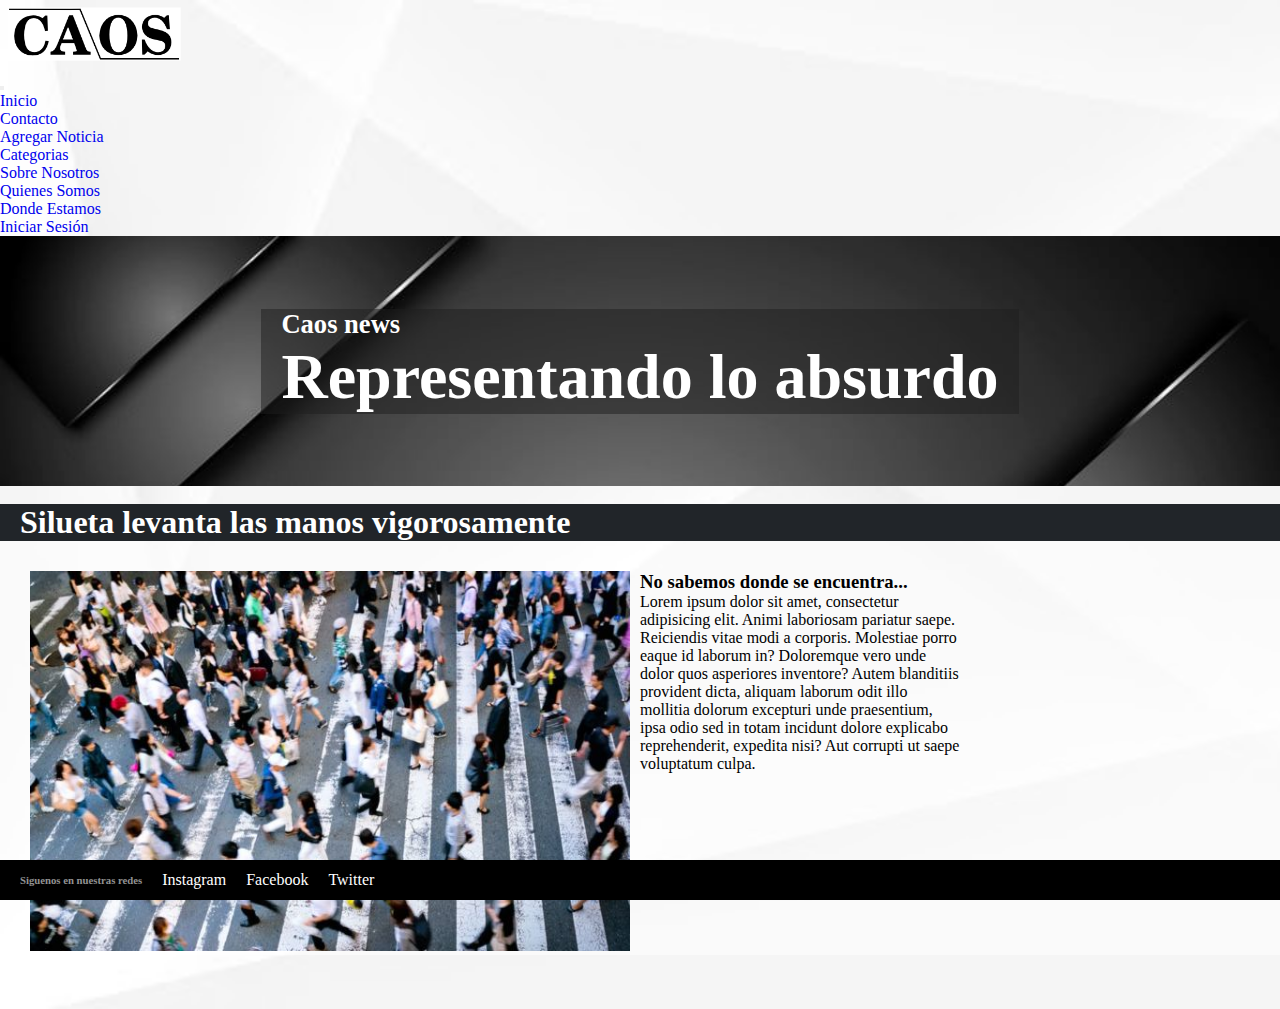
<file: noticia3.html>
<!DOCTYPE html>
<html lang="es">
<head>
    <meta charset="UTF-8">
    <meta http-equiv="X-UA-Compatible" content="IE=edge">
    <meta name="viewport" content="width=device-width, initial-scale=1.0">
    <title>Caos News: Noticia</title>
    <link href="https://cdn.jsdelivr.net/npm/bootstrap@5.0.0-beta3/dist/css/bootstrap.min.css" rel="stylesheet" integrity="sha384-eOJMYsd53ii+scO/bJGFsiCZc+5NDVN2yr8+0RDqr0Ql0h+rP48ckxlpbzKgwra6" crossorigin="anonymous">
    <link rel="stylesheet" href="css/estilo.css">
</head>
<body>
  <nav class="navbar navbar-expand-lg navbar-dark bg-dark">
    <div class="container-fluid">
      <div id="logo">
        <img src="img/CAOS.png" alt="">
      </div>
      <button class="navbar-toggler" type="button" data-bs-toggle="collapse" data-bs-target="#navbarSupportedContent" aria-controls="navbarSupportedContent" aria-expanded="false" aria-label="Toggle navigation">
        <span class="navbar-toggler-icon"></span>
      </button>
      <div class="collapse navbar-collapse" id="navbarSupportedContent">
        <ul class="navbar-nav me-auto mb-2 mb-lg-0">
          <li class="nav-item">
            <a class="nav-link active" aria-current="page" href="index.html">Inicio</a>
          </li>
          <li class="nav-item">
            <a class="nav-link" href="contacto.html">Contacto</a>
          </li>
          <li class="nav-item">
            <a class="nav-link" href="agrNoticia.html">Agregar Noticia</a>
          </li>
          <li class="nav-item">
            <a class="nav-link" href="categorias.html">Categorias</a>
          </li>
          <li class="nav-item dropdown">
            <a class="nav-link dropdown-toggle" href="#" id="navbarDropdown" role="button" data-bs-toggle="dropdown" aria-expanded="false">
              Sobre Nosotros
            </a>
            <ul class="dropdown-menu" aria-labelledby="navbarDropdown">
              <li><a class="dropdown-item" href="mision.html">Quienes Somos</a></li>
              <li><a class="dropdown-item" href="mapa.html">Donde Estamos</a></li>
            </ul>
          </li>
          <li class="nav-item">
            <a class="nav-link" href="Iniciodesesion.html">Iniciar Sesión</a>
          </li>
        </ul>         
      </div>
    </div>
  </nav>
    
  <section id="hero">
      <div>
          <h5>Caos news</h5>
          <h1>Representando lo absurdo</h1>
      </div>
  </section>
  <br>
  <section id="contenido">
    <h1>Silueta levanta las manos vigorosamente</h1>
    <div id="pagina">
        <div id="elementos">
          <img src="img/noticias/gente.jpg" alt="noticia 3">
        </div>
        <div id="elementos">
            <h3>No sabemos donde se encuentra...</h3>
            Lorem ipsum dolor sit amet, consectetur adipisicing elit. Animi laboriosam pariatur saepe. Reiciendis vitae modi a corporis. Molestiae porro eaque id laborum in? Doloremque vero unde dolor quos asperiores inventore?
            Autem blanditiis provident dicta, aliquam laborum odit illo mollitia dolorum excepturi unde praesentium, ipsa odio sed in totam incidunt dolore explicabo reprehenderit, expedita nisi? Aut corrupti ut saepe voluptatum culpa.
        </div>
    </div>
</section>
  <br>
  <br>
  <br>
  <footer>
    <div><h6>Siguenos en nuestras redes</h6> </div>
    <div><a href="">Instagram</a></div>
    <div><a href="">Facebook</a></div>
    <div><a href="">Twitter</a></div>
  </footer>

<script src="https://cdn.jsdelivr.net/npm/bootstrap@5.0.0-beta3/dist/js/bootstrap.bundle.min.js" integrity="sha384-JEW9xMcG8R+pH31jmWH6WWP0WintQrMb4s7ZOdauHnUtxwoG2vI5DkLtS3qm9Ekf" crossorigin="anonymous"></script>
</body>
</html>
</file>
<file: css/estilo.css>
@import url("contacto.css");

* {
    padding: 0px;
    margin: 0px;
}
a{
    text-decoration: none;
}
body{
    background-image: url(../img/bg.jpg);
    background-size: cover;
}
#logo > img{
    max-height: 70px; 
}
#hero {
    width: 100%;
    height: 250px;
    background-color: black;
    background-image: url(../img/noticias/banner.png);
    background-size: cover;
    display: flex;
    justify-content: center;
    align-items: center;
    color: white;
    font-size: xx-large;
    font-family: 'Permanent Marker';
}
#hero > div{
    background-color: rgba(30, 30, 30, 0.5);
    padding-inline: 20px;
}
footer{

    position: fixed;
    left: 0;
    bottom: 0;
    height: 40px;
    width: 100%;
    background-color: black;
    display: flex;
    flex-wrap: wrap;
    align-items: center;
    color: white;
    padding-left: 20px;
}
footer > div > h6{
    color: rgb(146, 146, 146);
    text-decoration: none;
}
footer > div > a{
    color: white;
    text-decoration: none;
}
footer >div{
    padding-right: 20px;
}
#contenido{
    display: column;   
}
#contenido > h1{
    padding-left: 20px;
    color: white;
    font-family: 'Permanent Marker';
    font-size: xx-large;
    background-color: #212529;
}

#contenedor{
    background-color: rgba(255, 255, 255, 0.5);
    display: grid;
    align-items: center;
    justify-items: center;
    grid-template-columns: 1fr 1fr 1fr;
    gap: 20px;
}
#contenedor2{
    background-color: rgba(255, 255, 255, 0.5);
    display: grid;
    width: 100%;
    align-items: center;
    justify-items: center;
    grid-template-columns: 1fr 1fr 1fr 1fr;
    gap: 20px;
}
article{
    margin: 20px;
}
article > a> h2{
    font-family: 'Permanent Marker';
    padding-left: 20px;
    color: white;
    background-color: #212529;
}
article > a> h5{
    font-family: 'oxanium';
    padding-left: 30px;
    color: black;
}
article > a > img{
    width: 350px;
    height: 200px;
    margin-left: 20px;
}
#contenedor2 > article > a > img{
    width: 250px;
    height: 200px;
    margin: 0;
}
#pagina{
    background-color: rgba(255, 255, 255, 0.5);
    display: grid;
    grid-template-columns: 1fr 1fr;
}
#elementos{
    max-width: 50%;
    font-family: 'oxanium';
}
#elementos > iframe{
    justify-self: center;
    align-items: center;
    margin: 20px;
}
#elementos > h2{
    margin-top: 30px;
}
#elementos > h3{
    margin-top: 30px;
}
#elementos >img{
    height: 380px;
    max-width: 600px;
    margin-left: 30px;
    margin-top: 30px;
}
#elementos > a{
    text-decoration: none;
    color: grey;
}
</file>
